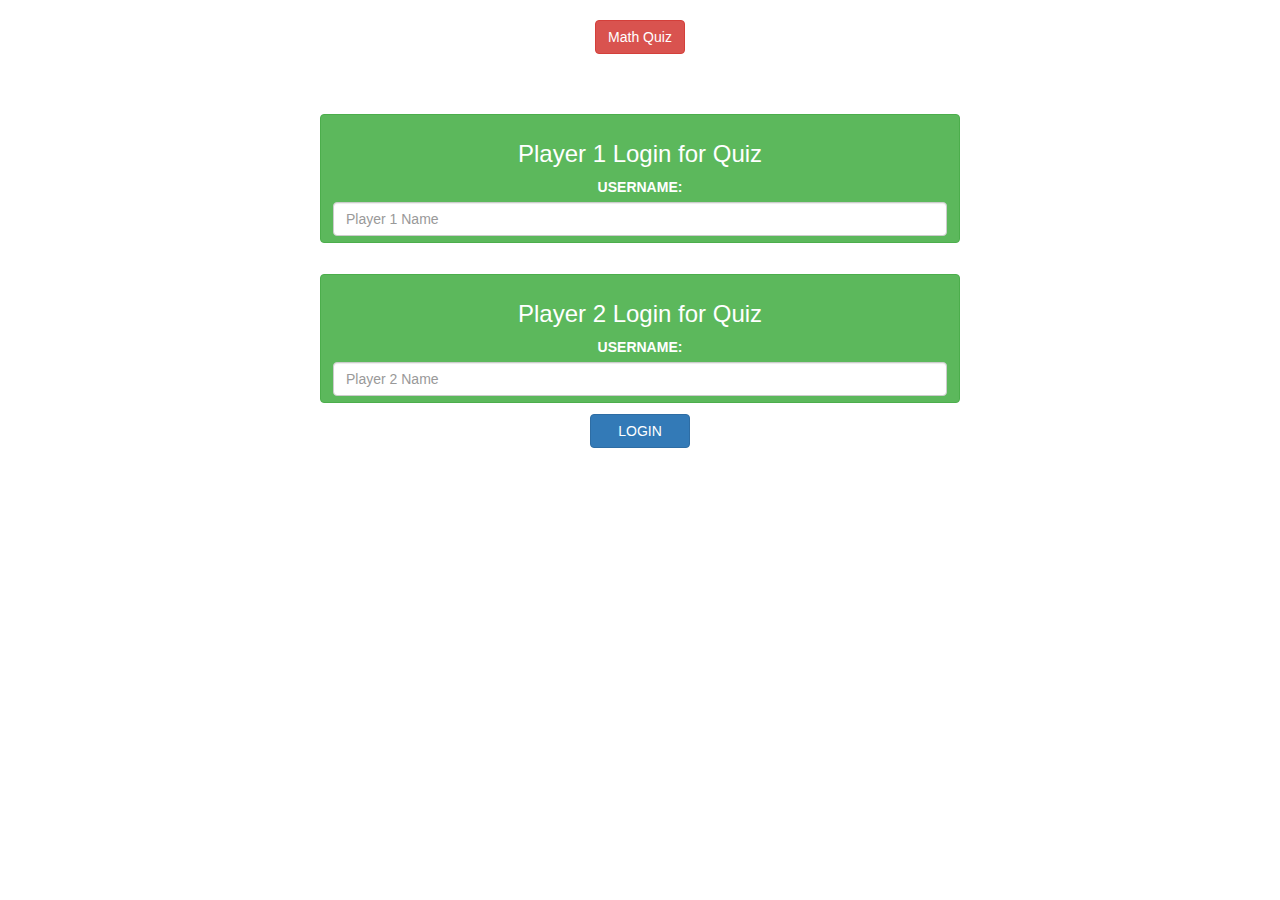
<file: index.html>
<!DOCTYPE html>
<html>
<head>
	<title>Guess The Word</title>

<meta name="viewport" content="width=device-width, initial-scale=1">
<link rel="stylesheet" href="https://maxcdn.bootstrapcdn.com/bootstrap/3.4.0/css/bootstrap.min.css">
<script src="https://ajax.googleapis.com/ajax/libs/jquery/3.4.1/jquery.min.js"></script>
<script src="https://maxcdn.bootstrapcdn.com/bootstrap/3.4.0/js/bootstrap.min.js"></script>



<script src="main.js"></script>
<script src="game_page.js"></script>
</head>
<body>
<center>
	<h1 id="title" class="btn btn-danger">Math Quiz</h1>
	<br><br>
    <br>
    <br>
	<center>
		<div style="margin-left: 25%;" class="col-lg-6 col-sm-8 col-xs-11 login_div1 btn btn-success" >
	<h3>Player 1 Login for Quiz</h3>
		<label>USERNAME: </label>
		<input type="text" id="player1_name_input" class="form-control" placeholder="Player 1 Name">
	</div>

	<br>

	<br><br>
	<br><br><br><br>
  <br>
	<div style="margin-left: 25%;" class="col-lg-6 col-sm-8 col-xs-11 login_div1 btn btn-success" >
		<h3>Player 2 Login for Quiz</h3>
		<label>USERNAME: </label>
		<input type="text" id="player2_name_input" class="form-control" placeholder="Player 2 Name">
	</div>
	<br>
	<br><br>
	<center>
	<button style="width: 100px; margin-top: 80px; margin-left: -75%;"class="btn btn-primary" onclick="adduser()">LOGIN</button>
	</center>
</center>
</center>
</body>
</html>
</file>
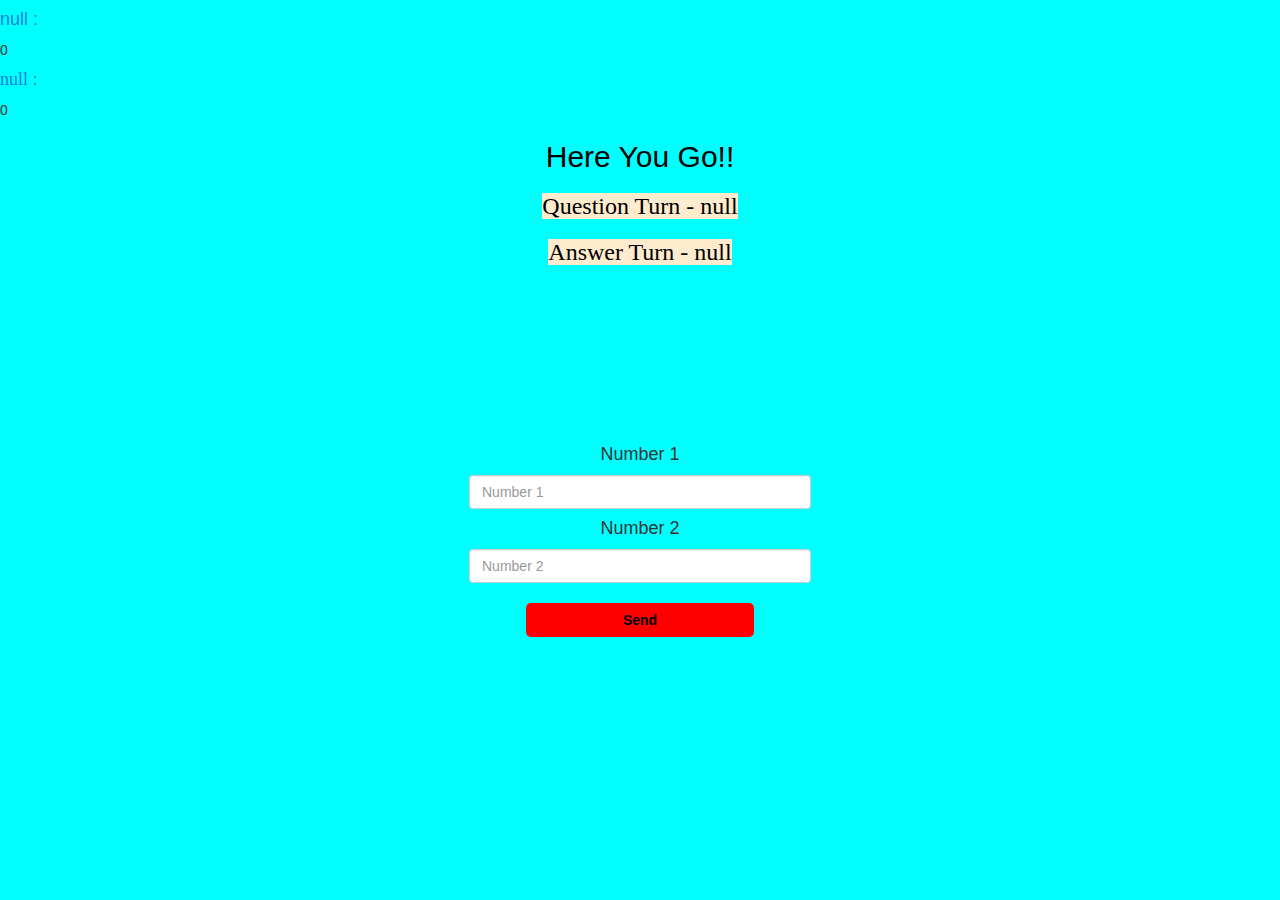
<file: game_page.html>
<html>
<head>
	<title>Guess The Word</title>
<meta name="viewport" content="width=device-width, initial-scale=1">
<link rel="stylesheet" href="https://maxcdn.bootstrapcdn.com/bootstrap/3.4.0/css/bootstrap.min.css">
<script src="https://ajax.googleapis.com/ajax/libs/jquery/3.4.1/jquery.min.js"></script>
<script src="https://maxcdn.bootstrapcdn.com/bootstrap/3.4.0/js/bootstrap.min.js"></script>
<link rel="preconnect" href="https://fonts.googleapis.com">
<link rel="preconnect" href="https://fonts.gstatic.com" crossorigin>
<link href="https://fonts.googleapis.com/css2?family=Yellowtail&display=swap" rel="stylesheet">

<link rel="stylesheet" type="text/css" href="game.css">
</head>
<body>
	<h4 id="player_1_name" style="color: rgb(29, 131, 215); text-decoration: none; "></h4> <span id="player1_score"></span>
	<br>
	<h4 id="player_2_name" style="color: rgb(29, 131, 215); text-decoration: none; font-family: none;"></h4> <span id="player2_score"></span>
<div class="container">
	<center>
		<h2 style="color: black;">Here You Go!!</h2>
		<h3 id="player_question" style="font-family: none; color: black;"></h3>
		<h3 id="player_answer" style="font-family: none; color: black;"></h3>
		<br>
		<br>
		<div id="output" class="col-lg-6"></div>
		<br><br><br>
		<br>
		<br><br>
		<h4>Number 1</h4>
		<input type="number" class="form-control" id="number_1" placeholder="Number 1" style="width: 30%;">
		<h4>Number 2</h4>
		<input type="number" class="form-control" id="number_2" placeholder="Number 2" style="width: 30%;">
		<br>
		<button onclick="send()" style="width: 20%; background-color: red; color: black; font-weight: bold; border-radius: 5px;" class="btn btn-link">Send</button>
	</center>
</div>
<script src="game_page.js"></script>
</body>
</html>
</file>
<file: game.css>
body
{
	background-color: aqua;
}

h3
{
	background-color: blanchedalmond;
	font-family:'Lucida Sans', 'Lucida Sans Regular', 'Lucida Grande', 'Lucida Sans Unicode', Geneva, Verdana, sans-serif;
	width: fit-content;
}

#output
{
	z-index: 10000000000000000000000000000000000000000000000000000000000000000000;
	margin-bottom: 30px;
}
</file>
